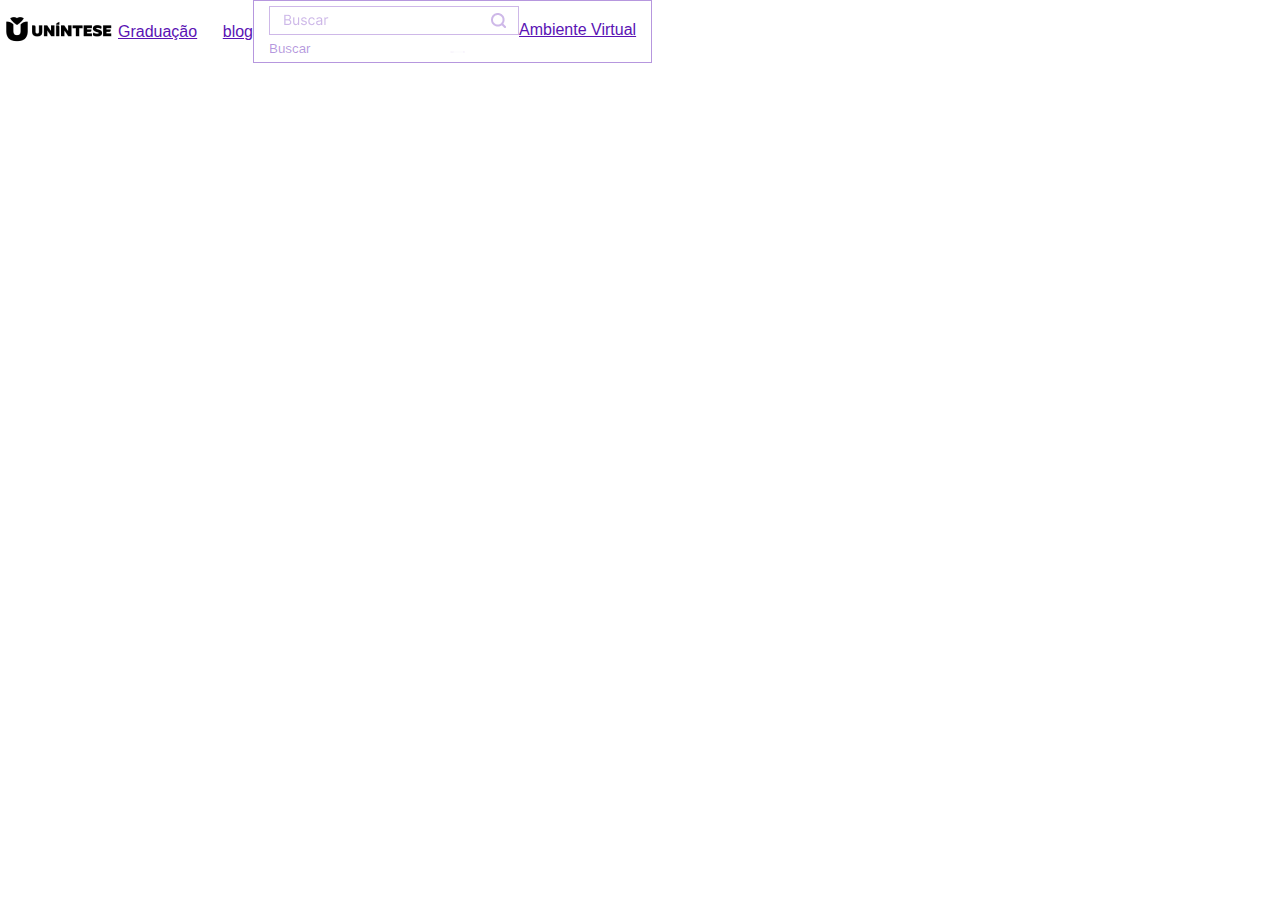
<file: index.html>
<!DOCTYPE html>
<html lang = "pt-br">
    <head>
        <meta charset = "UTF-8">
       <meta name = "viewport" content="width=device=width, initial-scale=1,0">

       <title>Facudade.Digital</title>
       <link rel="stylesheet" href="style.css">
    </head>
    <body>
        <header>
            <nav class="flex marginSeti">
                <a href="#"><img src="img/logo-04-1_1.webp"></a>
            <div class="flex containerMenuPrincipal">
                <div class="flex containerBlogGrad">
                <a href="#">Graduação</a>
                <a href="#">blog</a>
            </div>
            <div class="containerBuscar"
            
        <div class="flex containerBuscarAmb">
        <a href="#"><img src="img/Group-3.webp">Ambiente Virtual</a>
    <div class="flex containerBuscarAmb">
    <div>
<div>
<input placeholder="Buscar">
<button><img src="img/Group-3.webp"></button>  
</div>
                </nav>
            </header>
        </body>
        </html>
</file>
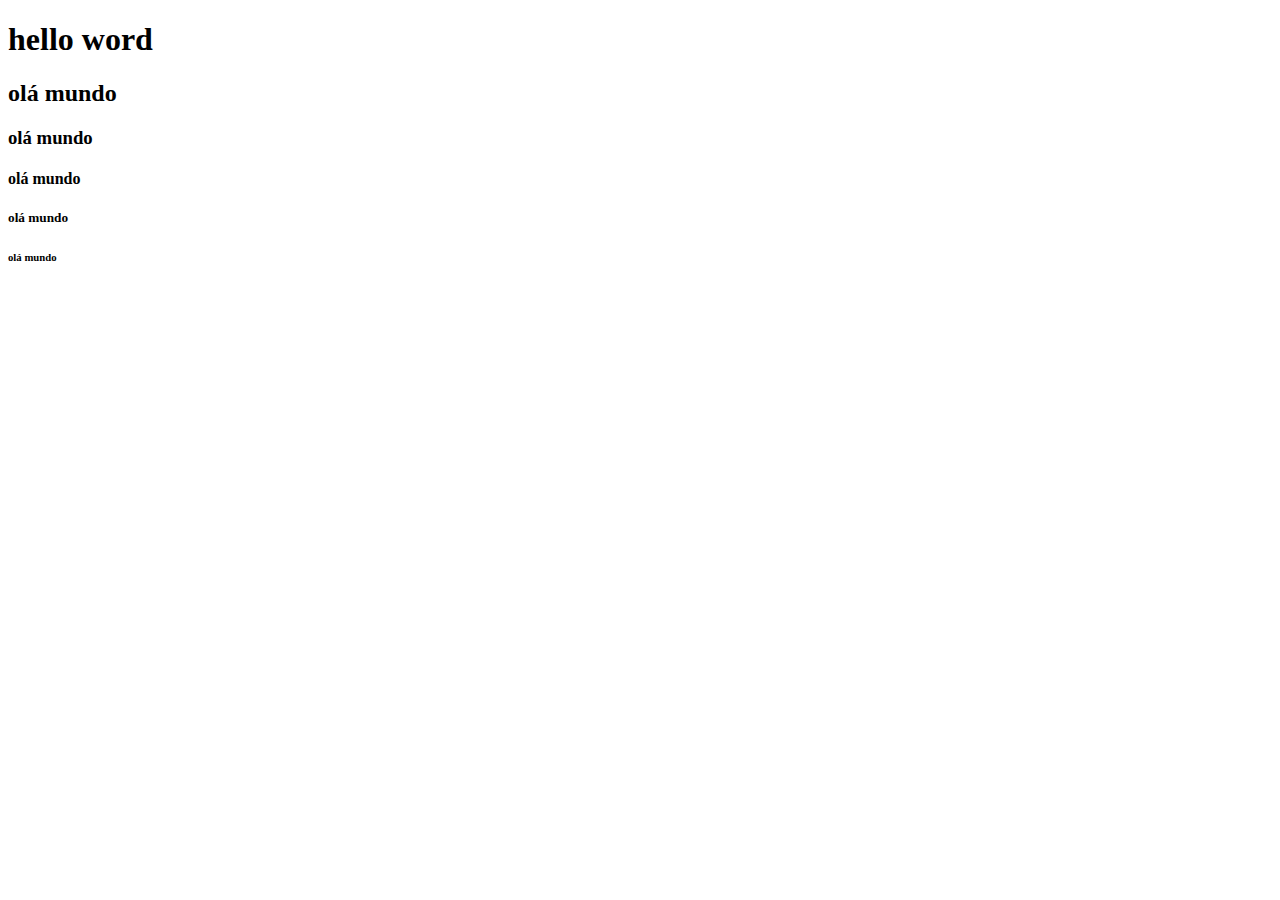
<file: .github/index.html>
<!DOCTYPE html>
<html lang="pt-BR">
    <head>

    </head>
    <body>
        <!--Comentário-->
        <header> <!--Comentário-->
            <!--cabeçalho dp site -->
             <main>
                <!--corpo do site -->
                <h1>hello word</h1>
                <h2>olá mundo</h2>
                <h3>olá mundo</h3>
                <h4>olá mundo</h4>
                <h5>olá mundo</h5>
                <h6>olá mundo</h6>
                <div>
                    
                </div>


            </main>
            <footer>
                <!--Rodapé do site -->
            </footer>
        </header>
    </body>
</html>
</file>
<file: style.css>
:root{
      --cor-texto-link:#5A13B4;
      --cor-titulo:#3B1270;

      --cor-texto-destaque:#8E35FF;
      --cor-buscar:#5913b470;
      --cor-fundo-escolha-corso:#3B1270;
      --cor-fundo-inscreva-se:#8E35FF;
}


@import url('https://fonts.googleapis.com/css2?family=Montserrat:ital,wght@0,100..900;1,100..900&display=swap');

*{
    margin: 0;
    padding: 0;
    box-sizing: border-box;
}

body{
    font-family: 'Montserrat', sans-serif;
    background-color: white;
}

a{
    color: var(--cor-texto-link);
    text-decoration: nome;
}

.marginSite{
    margin: 2.5vw 10vw;
}

.flex{
    display: flex;
    align-items: center;
}

/*Header*/
.containerMenuPrincipa{
          margin-left: 5vw;
          justify-content: space-between;
          width: 100%;
}

.containerBlogGrad,.containerBuscarAmb{
    gap: 2vw;
}

.containerBuscar{
    border: 1px, solid, var(--cor-buscar);
    padding: 5px 15px;
    min-width: 220px;
    justify-content: space-between;
}

.containerBuscar input{
    border: none;
    color: var(--cor-titulo)
}

.containerBuscar input::placeholder{
    color: var(--cor-buscar);
    
}

.containerBuscar input:focus{
    outline: none;
} 
.containerBuscar button{
    background-color: transparent;
    border: none;
     width: 15px;
    height: 15px;
}

.containerBuscar button img{
    width: 100%;
}

.containerBuscarAmb a{
    gap: 0.5vw;
}


/*Fim Header*/
/*Apresentação(Titulo)*/
h1{
    color: var(--cor-titulo);
     font-weight: 400;
      font-size: 1.4Rem;

}
.containerApresentacao{
    align-items: end;
    justify-content: space-between;
}
.containerApresentacao h2{
    color: var(--cor-titulo);
    font-weight: 400;
    font-size: 9rem;
    max-width: 950px;
}
.containerApresentacao img{
    min-width: 50px;
}
.containerApresentacao p{
    color: var(--cor-titulo);
    max-width: 236px;
}
/*Apresentação (Titulo)*/ 


/*Escolha seu curso*/

.corFundoCursos{
    background-color: var(--cor-fundo-escolha-curso);
}

.containerEscolhaCurso{
    gap: 2vw;
}

.personagemCurso{
    width: 40vw;
    height: auto;
}

.tituloEscolhaCurso{
    font-size: 3.5rem;
    color: white;
}

.containerNomeCurso{
    margin: 2vw 0;
    background-color: rgba(255, 255, 255, 0.3);
    padding: 1vw;
    min-width: 650px;
    justify-content: space-around;
}

.tipoCurso{
    color: white;
    font-size: 1.1rem;
}

.nomeCurso{
    color: white;
    font-size: 1.4rem;
}

.containerBtnEscolheCurso{
    gap: 1vw;
}

.btnEscolheCurso{
    background-color: transparent;
    border: none;
    width: 1.5vw;
}

.btnEscolheCurso img{
    width: 100%;
}

.tituloSoftSkills{
    color: white;
    font-size: 2rem;
}

.containerSoftSkills{
    margin: 3vw 0;
    justify-content: space-between;
}

.nomeSoftSkill{
    color: white;
    font-size: 1.5rem;
}

.pontosSoftSkill{
    gap: 0.2vw;
}

.pontosSoftSkill img{
    width: 1.3vw;
}

.marginSoftSkill{
    margin: 1vw 0;
}
/*Escolha seu curso*/
</file>
